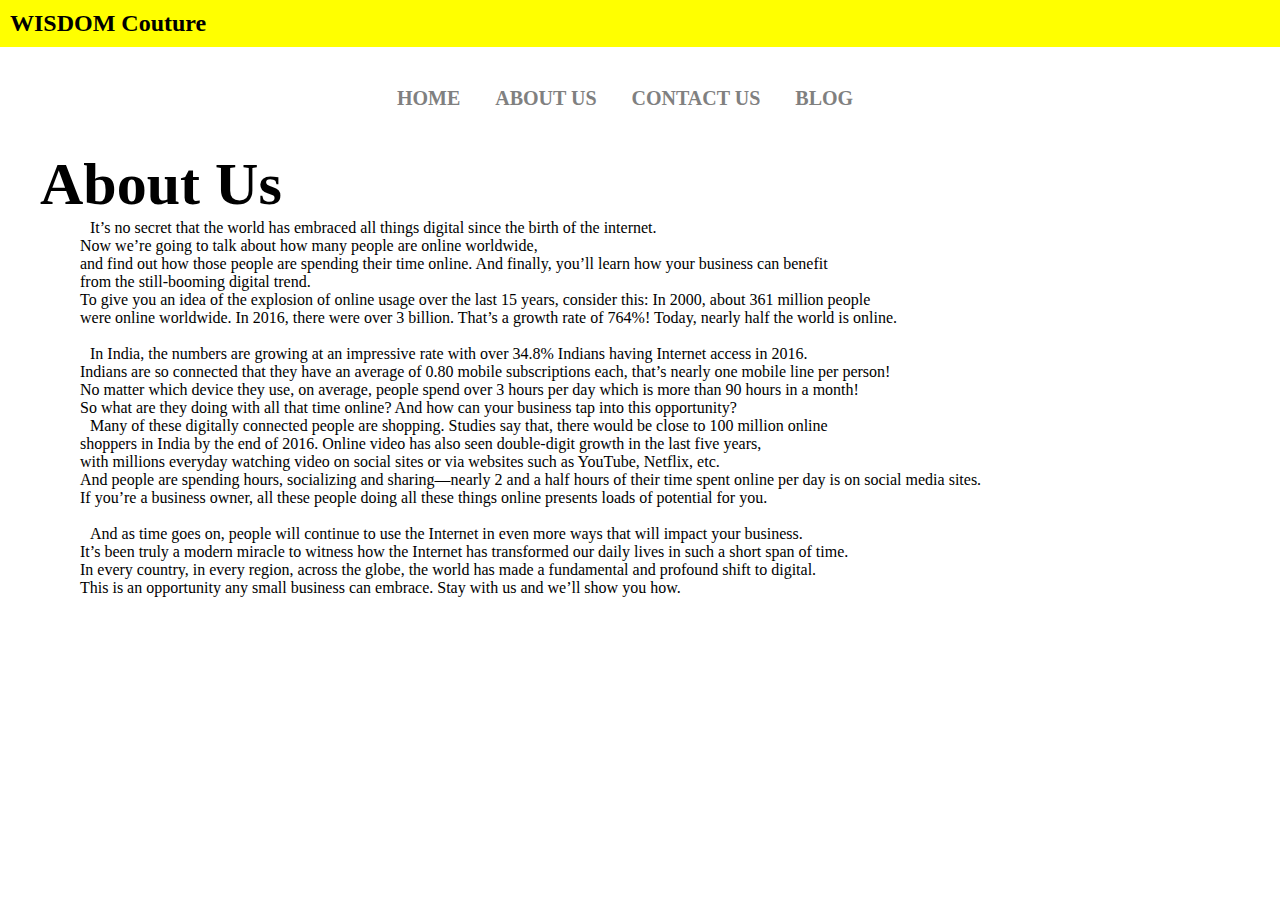
<file: ABOUT US.html>
<!DOCTYPE html>
<html lang="en-US">
<head>
	<title> About Us</title>
	<meta charset="utf-8">
	<meta name="viewport" content="width=device-width, initial-scale=1.0">
	<link rel="stylesheet" type="text/css" href="ABOUT US.css">
</head>
<body>

		<div class="header">
			<div class="fell_1">
			 <a href="index.html"> <h2> WISDOM Couture</h2></a>
		    </div>
		</div>

 				<nav class="meet">
			<b><a href="index.html" class="meet_1"> HOME </a></b>
			<b><a href="ABOUT US.html" class="meet_2"> ABOUT US </a></b>
			<b><a href="CONTACT US.html" class="meet_3"> CONTACT US </a></b>
			<b><a href="BLOG.html" class="meet_4"> BLOG </a></b>
				</nav>

				<header>
						<div class="mee">
		     				<div class="fell_2">
							<h1>About Us</h1>
							</div>
						</div>
				</header>
			

       			<section class="tru">
       				<div class="feel_3">
			<p>
				
				It’s no secret that the world has embraced all things digital since the birth of the internet.<br> Now we’re going to talk about how many people are online worldwide, <br>and find out how those people are spending their time online. And finally, you’ll learn how your business can benefit <br>from the still-booming digital trend.<br>

To give you an idea of the explosion of online usage over the last 15 years, consider this: In 2000, about 361 million people <br>were online worldwide. In 2016, there were over 3 billion. That’s a growth rate of 764%! Today, nearly half the world is online.</p><br>

<p>In India, the numbers are growing at an impressive rate with over 34.8% Indians having Internet access in 2016.<br> Indians are so connected that they have an average of 0.80 mobile subscriptions each, that’s nearly one mobile line per person!<br>
No matter which device they use, on average, people spend over 3 hours per day which is more than 90 hours in a month!<br>

So what are they doing with all that time online? And how can your business tap into this opportunity?</p>

<p>Many of these digitally connected people are shopping. Studies say that, there would be close to 100 million online <br>shoppers in India by the end of 2016.


Online video has also seen double-digit growth in the last five years,<br> with millions everyday watching video on social sites or via websites such as YouTube, Netflix, etc.<br>

And people are spending hours, socializing and sharing—nearly 2 and a half hours of their time spent online per day is on social media sites.<br>
If you’re a business owner, all these people doing all these things online presents loads of potential for you.</p><br>

<p>And as time goes on, people will continue to use the Internet in even more ways that will impact your business.<br>

It’s been truly a modern miracle to witness how the Internet has transformed our daily lives in such a short span of time.<br>


In every country, in every region, across the globe, the world has made a fundamental and profound shift to digital. <br>This is an opportunity any small business can embrace.

Stay with us and we’ll show you how.
							
							</p>

			</div>
		 </section>
				

</body>
</html>
</file>
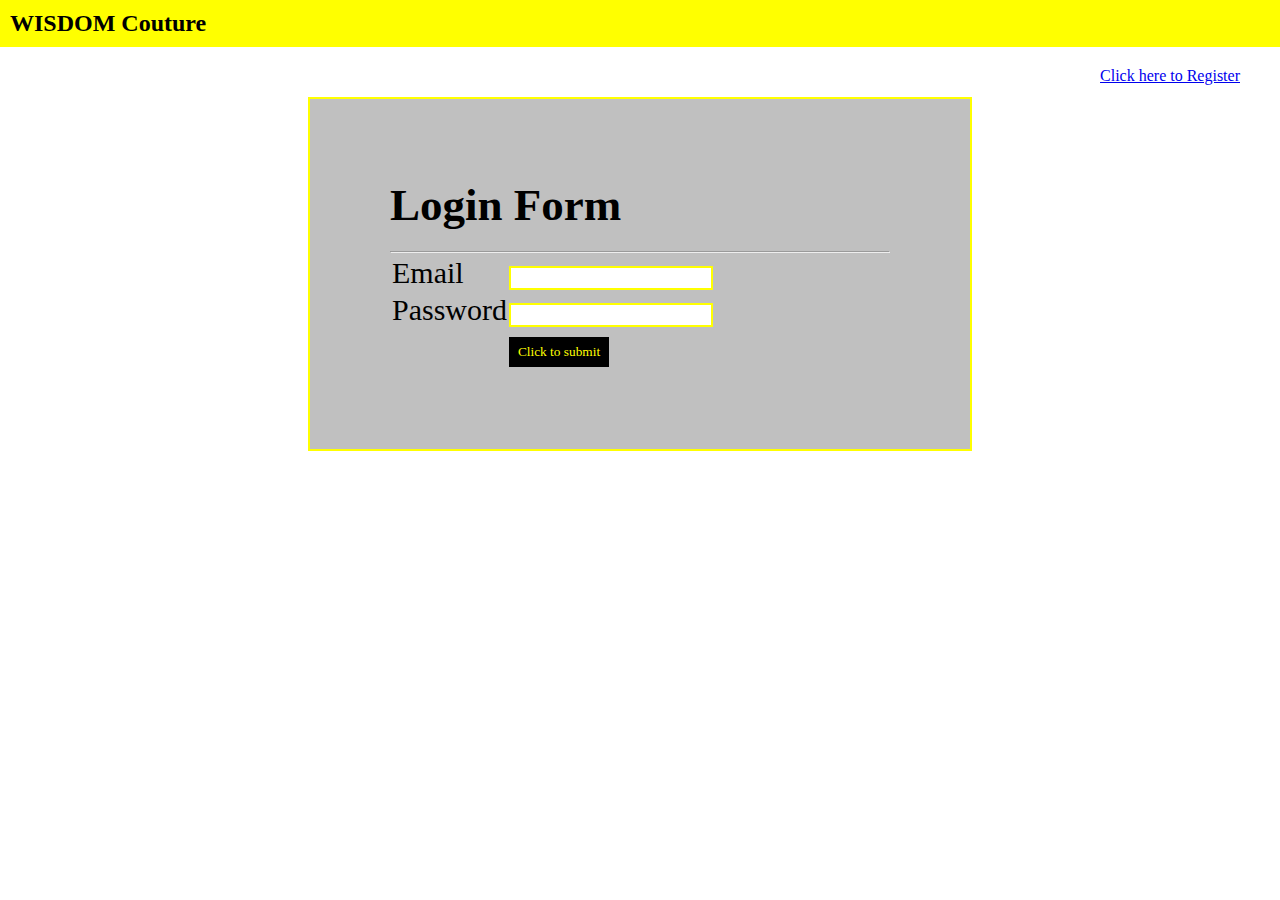
<file: form.html>
<!DOCTYPE html>
<html lang="en-US">
<head>
	<title>Login form</title>
	<meta charset="utf-8">
	<meta name="viewport" content="width=device-width, initial-scale=1.0">
	<link rel="stylesheet" type="text/css" href="form.css">
</head>
<body>

		<div class="header">
			<div class="wee">
			 <a href="index.html"> <h2> WISDOM Couture</h2></a>
		    </div>
		    
		     <div class="fitt">
              <a href="Register_Form.html" class="mm"> Click here to Register</a>
       	   </div>
       			
		</div>



	<form>
		<h2 class="wet">Login Form</h2><hr>
		<table>
			<tr>
				<td><label for="user">Email</label></td>
				<td><input type="text" name="user" id="user"></td>
			</tr>
				
			<tr>
				<td><label for="pass">Password</label></td>
				<td><input type="Password" name="pass" id="pass"></td>
			</tr>
			<tr>
				<td></td>
				<td>
					<a href="new.html"><input type="submit" value="Click to submit" name="submit_form"></a>
				</td>
				
			</tr>
			
		</table>


	</form>



</body>
</html>
</file>
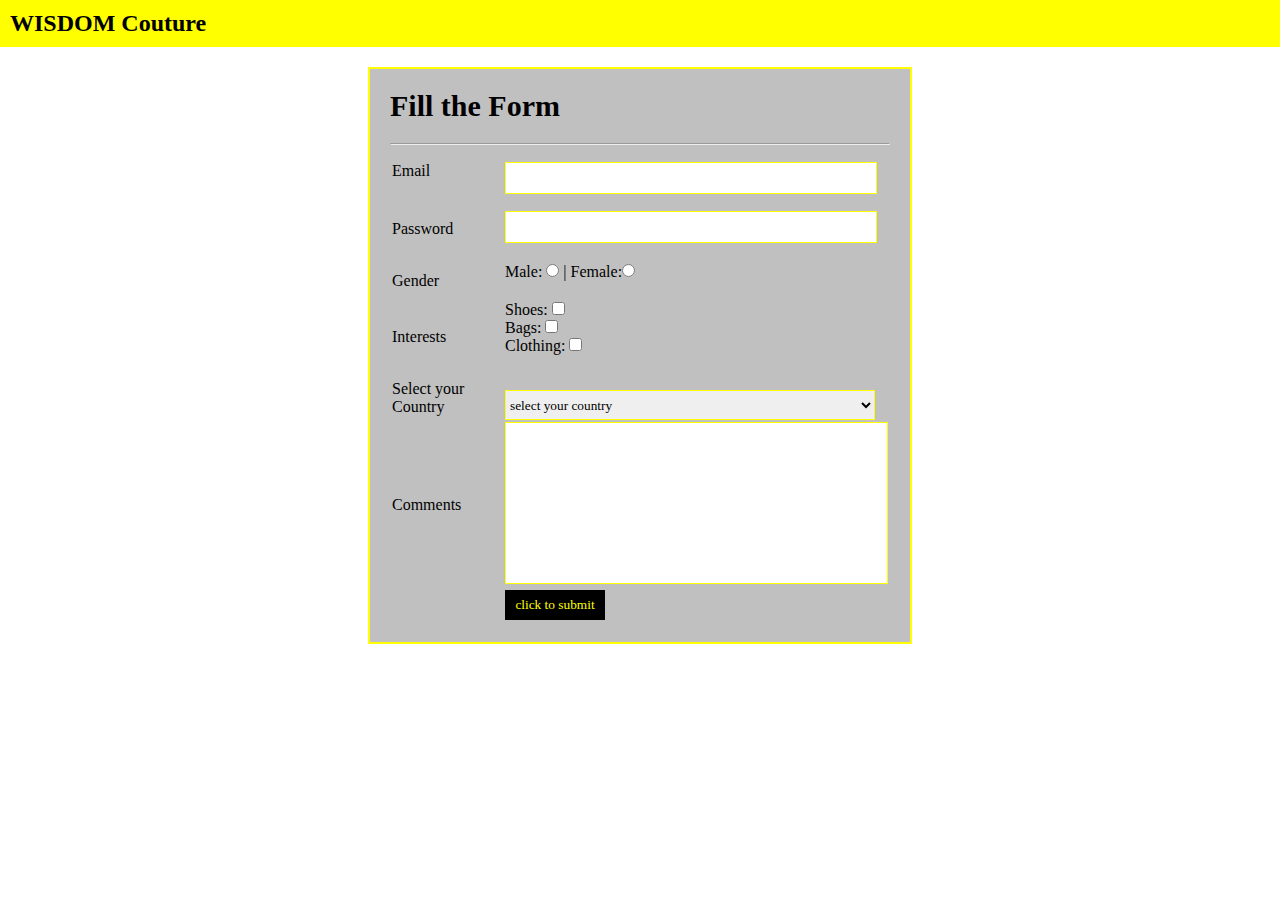
<file: Register_Form.html>
<!DOCTYPE html>
<html lang="en-US">
<head>
	<title>Register Form</title>
	<meta charset="utf-8">
	<meta name="viewport" content="width=device-width, initial-scale=1.0">
	<link rel="stylesheet" type="text/css" href="register.css">
</head>
<body>
		<div class="header">
			<div class="wea">
			 <a href="index.html"> <h2> WISDOM Couture</h2></a>
		    </div>

       	</div>

		
		<form>

			<h3 class="wet">Fill the Form</h3><hr>
	<table>
		<tr>
			<td><label for="user"> Email </label></td>
				<td><input type="text" name="user" id="user">
				</td>
		</tr>

		<tr>
			<td><label for="pass">Password</label></td>
				<td><input type="Password" name="pass" id="pass"> <br><br>
		    </td>
		</tr>

		<tr>
					<td><label>Gender</label></td>
				<td> Male: <input type="radio" name="gender" value="Male"> |  Female:<input type="radio" name="gender" value="Female"> <br><br></td>
		</tr>

			<tr>
					<td><label>Interests</label></td>
				<td> Shoes: <input type="checkbox" value="Shoes" name="Shoes"> <br>   
					Bags:  <input type="checkbox" value="Bags" name="Bags"> <br>
					Clothing: <input type="checkbox" value="Clothing" name="Clothing"><br><br>
					 </td>
		</tr>


			<tr>
				<td for="Country"> <label>Select your Country</label></td>
				<td>
					<select id="Country" name="Country">
						<option value=""> select your country</option>
					 	<option value="be"> Belgium</option>
						<option value="in"> India</option>
						<option value="ng"> Nigeria</option>
						<option value="ml"> Maldive</option>

					</select>

				</td>
						</tr>
					
					<tr>
						<td> <label for="Comments">Comments</label> </td>
						<td><textarea rows="10" cols="50"></textarea></td>
					</tr>
			
			<tr>
				<td></td>
				<td>
					<input type="submit" value="click to submit" name="submit">
				</td>
				
			</tr>




	</table> 	

</form>





</body>
</html>
</file>
<file: ABOUT US.css>
*{
	margin: 0;
	padding:0;
	font-family: Tahoma;
}

.header{
	background-color: yellow;
	text-align:justify;
	text-decoration: none;

}
.fell_1{
	padding: 10px
}
.fell_1 a{
	color:black;
	text-decoration:none;
}

.fell_2{
	font-size: 30px;
}


.meet{
	padding: 40px;
	text-align: center;
	font-size: 20px
}



.meet_1{
	padding-right: 30px;
	color: grey;
	text-decoration: none;
}
.meet_1:hover{
	color:black;
	font-weight: bold;
}
.meet_2{
	padding-right: 30px;
		color: grey;
		text-decoration: none;
}
.meet_2:hover{
	color:black;
	font-weight: bold;
}
.meet_3{
	padding-right: 30px;
		color: grey;
		text-decoration: none;
}
.meet_3:hover{
	color:black;
	font-weight: bold;
}
.meet_4{
	padding-right: 30px;
		color: grey;
		text-decoration: none;
	}
	.meet_4:hover{
	color:black;
	font-weight: bold;
}


.mee{
	padding-left: 40px;
}

.feel_3{
	padding-left: 80px;
	text-indent: 10px;
}
</file>
<file: form.css>
*{
	margin: 0;
	padding:0;
	font-family: Tahoma;
}
.header{
	background-color: yellow;
	text-align:justify;
	text-decoration: none;
	margin-bottom: 20px

}
.wee{
	padding: 10px
}
.wee a{
	color:black;
	text-decoration:none;
}
.wet{
	padding-bottom: 20px;
}
.fitt{
	float: right;
	text-decoration: none;
	padding-right: 40px;
	padding-top: 20px;
}
.fitt a:hover{
	color: red;
}
form{
	width: 500px;
	background-color: silver;
	padding: 80px;
	border:2px solid yellow;
	margin: 50px auto;
	font-size: 30px;	
}

input[type='text'], input[type='password']{
	width: 200px;
	height: 20px;
	border: 2px solid yellow;

}
input[type='submit']{
	width: 100px;
	height: 30px;
	background-color: black;
	color: yellow;
	border:none;
}
input[type='submit']:hover{
	color: white;
}
</file>
<file: register.css>
*{
	margin: 0;
	padding:0;
	font-family: Tahoma;
}
.header{
	background-color: yellow;
	text-align:justify;
	text-decoration: none;
	margin-bottom: 20px

}
.wea{
	padding: 10px
}
.wea a{
	color:black;
	text-decoration:none;
}
form{
	width:500px;
background-color: silver;
padding: 20px;
margin: 0 auto;
border: 2px solid yellow;
}


input[type='text'], input[type='password'], select{
	width: 370px;
	height: 30px;
	border: 1px solid yellow;
	margin-top: 15px
}
input[type='submit']{
	width: 100px;
	height: 30px;
	background-color: black;
	color: yellow;
	border:none;
}
input[type='submit']:hover{
	color: white;
}
.wet{
		font-size: 30px;
		padding-bottom: 20px;
}

textarea {
	resize: none;
	border:1px solid yellow;
}
</file>
